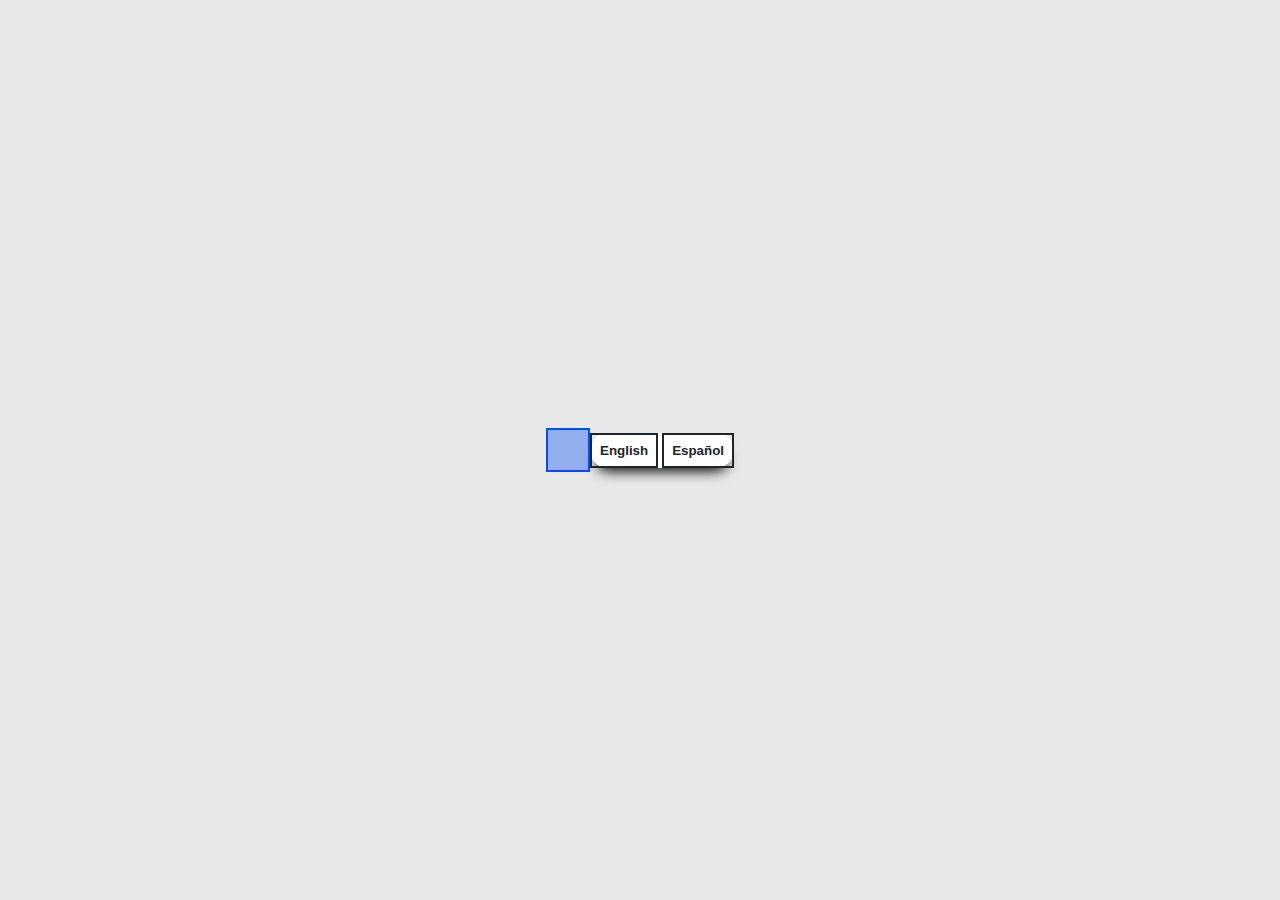
<file: index.html>
<!DOCTYPE html>
<html lang="es">
<head>
    <meta charset="UTF-8">
    <meta http-equiv="X-UA-Compatible" content="IE=edge">
    <meta name="viewport" content="width=device-width, initial-scale=1.0">
    <title>Document</title>
    <link href="https://cdn.jsdelivr.net/npm/bootstrap@5.2.0-beta1/dist/css/bootstrap.min.css" rel="stylesheet" integrity="sha384-0evHe/X+R7YkIZDRvuzKMRqM+OrBnVFBL6DOitfPri4tjfHxaWutUpFmBp4vmVor" crossorigin="anonymous">
    <link rel="stylesheet" href="sass/style.css">
</head>
<body class="body-idioma">

  <div class="w-100 h-100 fondo-spinner position-absolute">
    <div class="spinner">
      <div></div>
      <div></div>
      <div></div>
      <div></div>
      <div></div>
      <div></div>
    </div>
  </div>

  <div class="container d-flex flex-column justify-content-center align-items-center w-25 h-50 div-idioma" id="divIdioma">
    <input type="button" value="English" class="btn-english w-50 mb-2" id="btnEnglish">
    <input type="button" value="Español" class="btn-español w-50 mt-2" id="btnEspañol">
  </div>

  <script src="https://cdn.jsdelivr.net/npm/bootstrap@5.2.0-beta1/dist/js/bootstrap.bundle.min.js" integrity="sha384-pprn3073KE6tl6bjs2QrFaJGz5/SUsLqktiwsUTF55Jfv3qYSDhgCecCxMW52nD2" crossorigin="anonymous"></script>
  <script src="jquery-3.6.0.min.js"></script>
  <script src="index.js"></script>
</body>
</html>
</file>
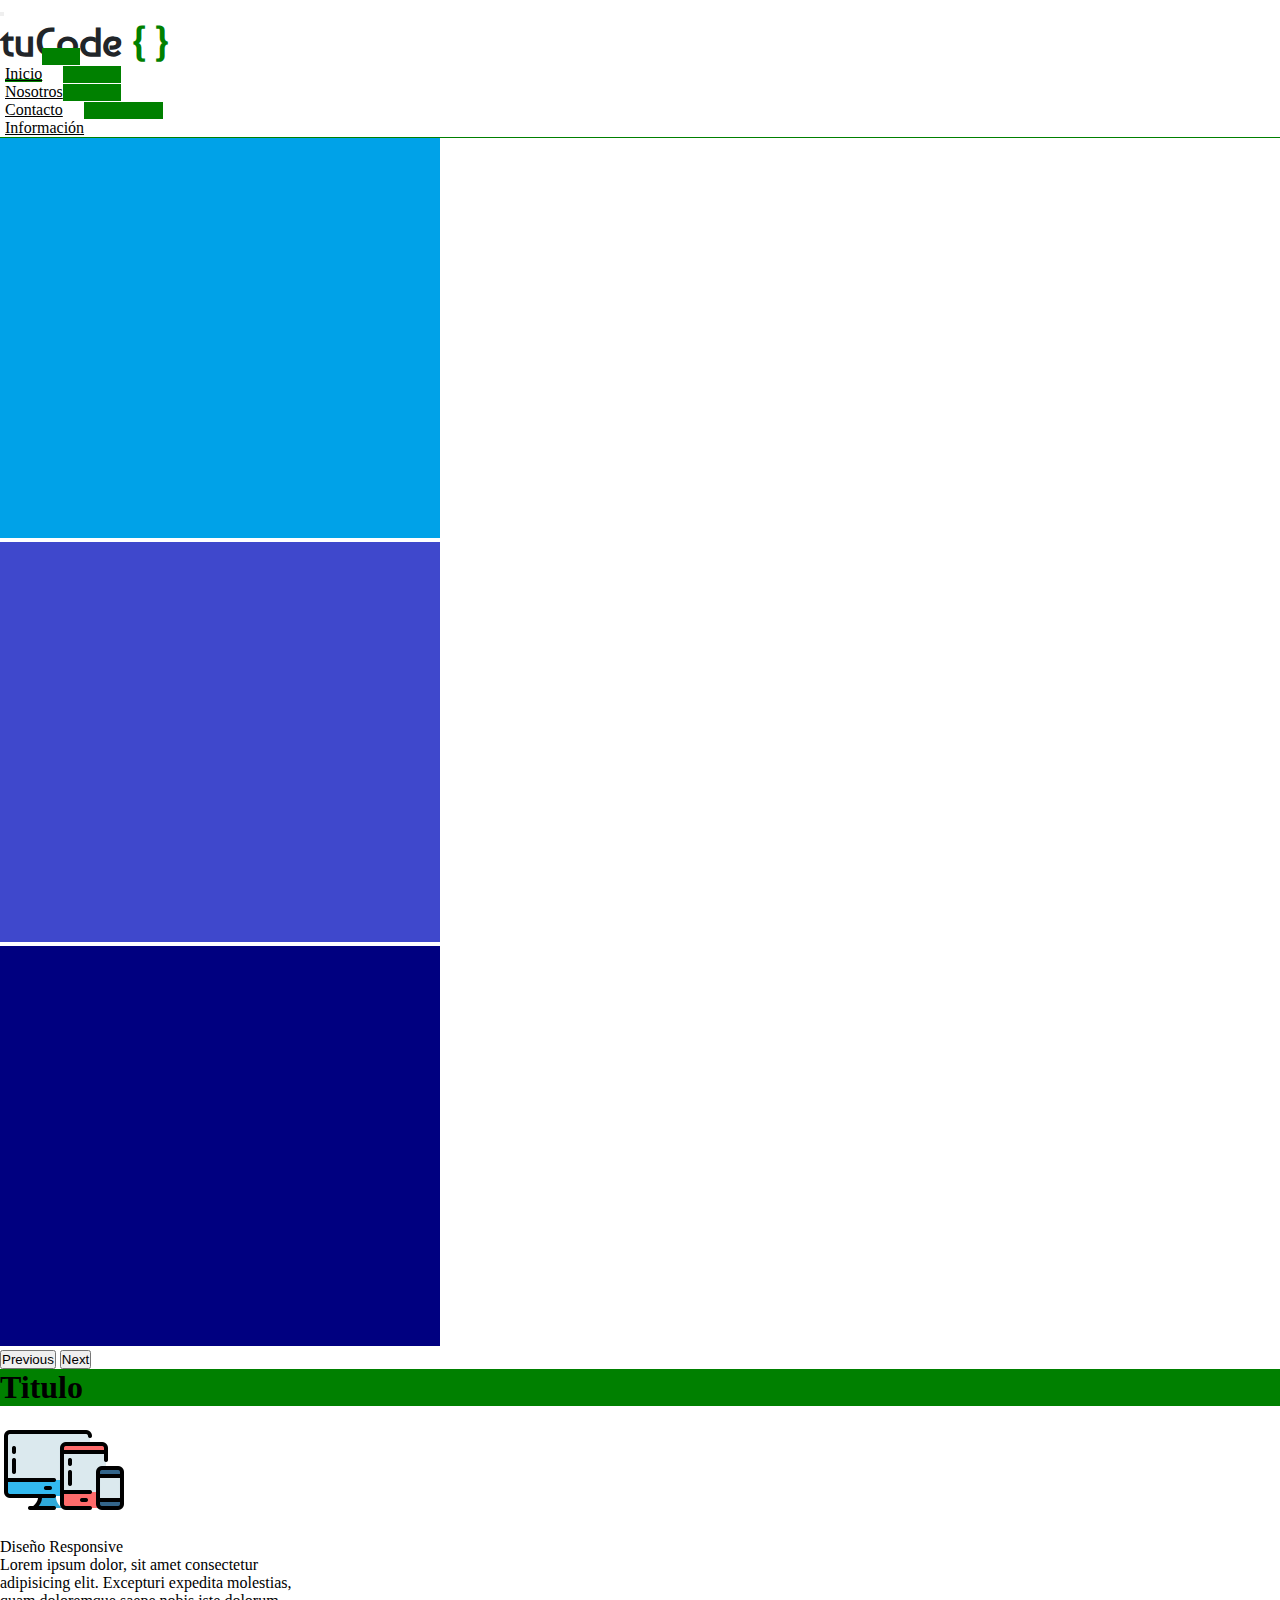
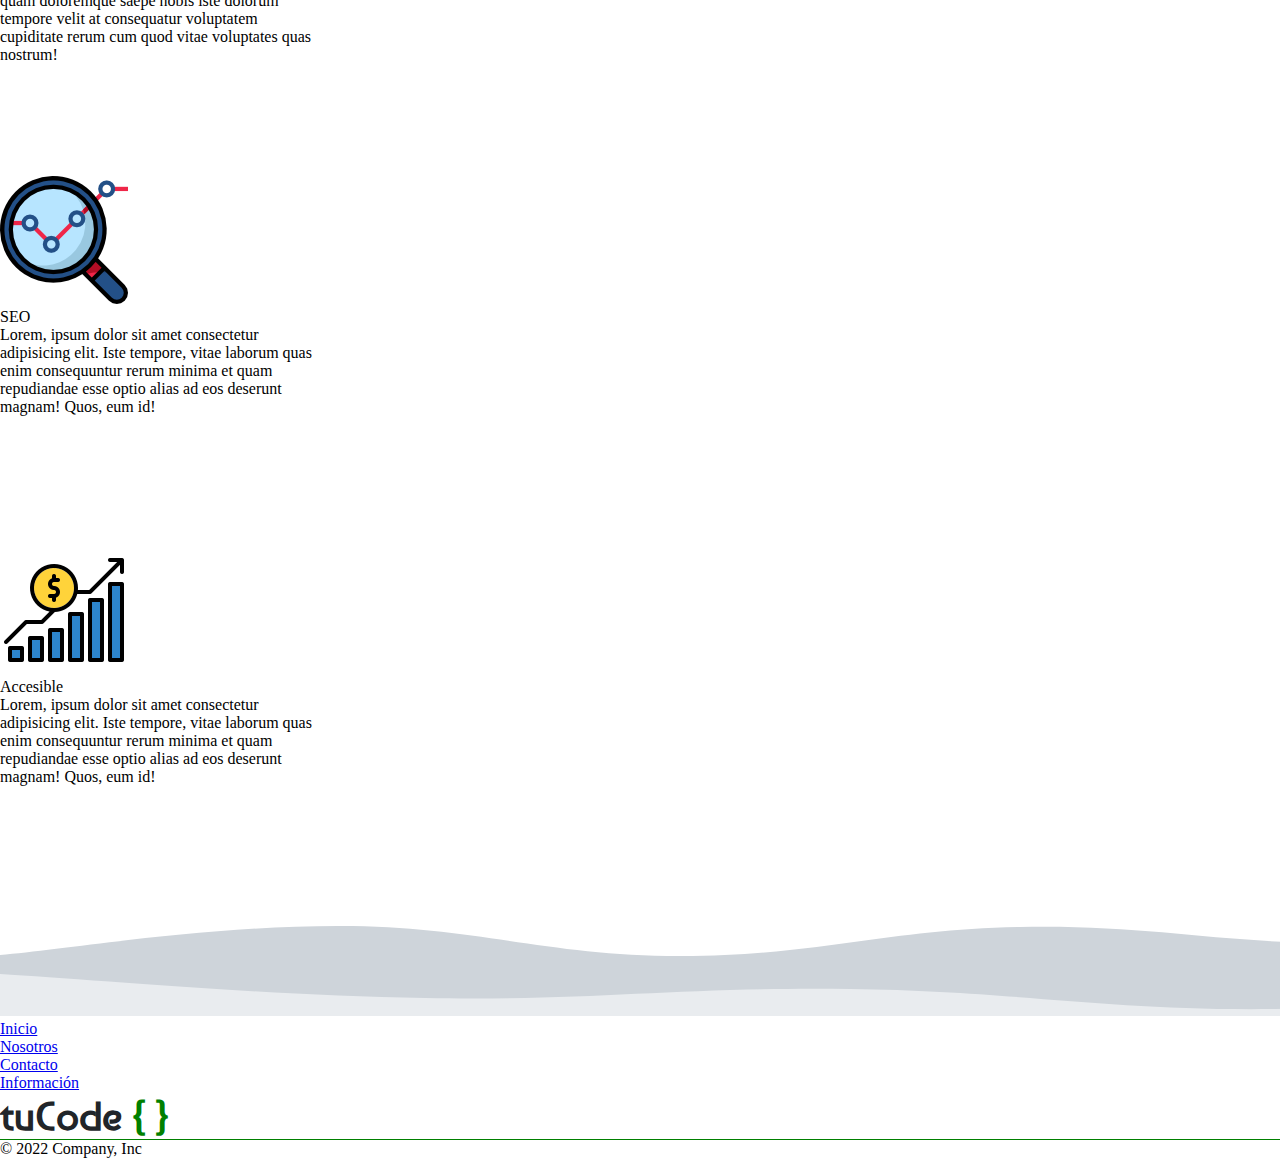
<file: español.html>
<!DOCTYPE html>
<html lang="es">
<head>
  <link rel="preconnect" href="https://fonts.googleapis.com">
  <link rel="preconnect" href="https://fonts.gstatic.com" crossorigin>
  <link href="https://fonts.googleapis.com/css2?family=Baumans&display=swap" rel="stylesheet">
    <link href="https://cdn.jsdelivr.net/npm/bootstrap@5.2.0-beta1/dist/css/bootstrap.min.css" rel="stylesheet" integrity="sha384-0evHe/X+R7YkIZDRvuzKMRqM+OrBnVFBL6DOitfPri4tjfHxaWutUpFmBp4vmVor" crossorigin="anonymous">
    <meta charset="UTF-8">
    <meta http-equiv="X-UA-Compatible" content="IE=edge">
    <meta name="viewport" content="width=device-width, initial-scale=1.0">
    <title>Document</title>
    <link rel="stylesheet" href="sass/style.css">
</head>
<body class="bg-light">
  
  <!-------------------------------------------------------- NAVBAR ------------------------------------------------------------------->

  <div class="container">
    <nav class="navbar navbar-expand-lg bg-light">
      <div class="container-fluid">
        <button class="navbar-toggler" type="button" data-bs-toggle="collapse" data-bs-target="#navbarNavDropdown" aria-controls="navbarNavDropdown" aria-expanded="false" aria-label="Toggle navigation">
          <span class="navbar-toggler-icon"></span>
        </button>
        <div class="collapse navbar-collapse flex-column" id="navbarNavDropdown">
          <a class="logo m-auto" href="#" role="button">tuCode</a>
          <ul class="navbar-nav">
            <li class="nav-item">
              <a class="nav-link__active nav-link" href="#" role="button" id="Inicio">Inicio</a>
            </li>
            <li class="nav-item">
              <a class="nav-link" href="#" role="button" id="Nosotros">Nosotros</a>
            </li>
            <li class="nav-item">
              <a class="nav-link" href="#" role="button" id="Contacto">Contacto</a>
            </li>
            <li class="nav-item">
              <a class="nav-link" href="#" role="button" id="Información">Información</a>
            </li>
          </ul>
        </div>
      </div>
    </nav>
  </div>

  <!--------------------------------------------------------- BODY-INICIO --------------------------------------------------------------------->

  <div class="container-fluid body-inicio overflow-hidden">

    <!--------- CARRUSEL ----------->

    <div id="carouselExampleControls" class="carousel slide py-3" data-bs-ride="carousel">
      <div class="carousel-inner">
        <div class="carousel-item active">
          <img src="img/banner/Banner1.png" class="d-block w-100" height="400px" alt="...">
        </div>
        <div class="carousel-item">
          <img src="img/banner/Banner2.png" class="d-block w-100" height="400px" alt="...">
        </div>
        <div class="carousel-item">
          <img src="img/banner/Banner3.png" class="d-block w-100" height="400px" alt="...">
        </div>
      </div>
      <button class="carousel-control-prev" type="button" data-bs-target="#carouselExampleControls" data-bs-slide="prev">
        <span class="carousel-control-prev-icon" aria-hidden="true"></span>
        <span class="visually-hidden">Previous</span>
      </button>
      <button class="carousel-control-next" type="button" data-bs-target="#carouselExampleControls" data-bs-slide="next">
        <span class="carousel-control-next-icon" aria-hidden="true"></span>
        <span class="visually-hidden">Next</span>
      </button>
    </div>

    <!----------- MAIN -------------->

    <main class="container-fluid p-0">
        <div class="contenedor-titulo__1 container-fluid d-flex justify-content-center"><h1 class="titulo__1 w-50 d-flex justify-content-center">Titulo</h1></div>
        <div class="container-fluid d-flex justify-content-evenly py-5">
            <div class="container-card__1 shadow col-4">
                <div class="w-100 h-100 d-flex flex-column align-items-center">
                    <img src="img/icons/responsive-design.png" width="128px" alt="">
                    <p class="h3 text-dark fw-bold">Diseño Responsive</p>
                    <p class="text-dark p-3">Lorem ipsum dolor, sit amet consectetur adipisicing elit. Excepturi expedita molestias, quam doloremque saepe nobis iste dolorum tempore velit at consequatur voluptatem cupiditate rerum cum quod vitae voluptates quas nostrum!</p>
                </div>
            </div>
            <div class="container-card__1 shadow col-4">
                <div class="w-100 h-100 d-flex flex-column align-items-center">
                    <img src="img/icons/seo.png" width="128px" alt="">
                    <p class="h3 text-dark fw-bold">SEO</p>
                    <p class="text-dark p-3">Lorem, ipsum dolor sit amet consectetur adipisicing elit. Iste tempore, vitae laborum quas enim consequuntur rerum minima et quam repudiandae esse optio alias ad eos deserunt magnam! Quos, eum id!</p>
                </div>
            </div>
            <div class="container-card__1 shadow col-4">
              <div class="w-100 h-100 d-flex flex-column align-items-center">
                  <img src="img/icons/accesibilidad.png" width="128px" alt="">
                  <p class="h3 text-dark fw-bold">Accesible</p>
                  <p class="text-dark p-3">Lorem, ipsum dolor sit amet consectetur adipisicing elit. Iste tempore, vitae laborum quas enim consequuntur rerum minima et quam repudiandae esse optio alias ad eos deserunt magnam! Quos, eum id!</p>
              </div>
          </div>
        </div>
        <svg xmlns="http://www.w3.org/2000/svg" version="1.1" xmlns:xlink="http://www.w3.org/1999/xlink" xmlns:svgjs="http://svgjs.com/svgjs" width="1700" height="100" preserveAspectRatio="none" viewBox="0 0 1700 100">
          <g mask="url(&quot;#SvgjsMask1013&quot;)" fill="none">
              <path d="M 0,39 C 68,33.2 204,9.8 340,10 C 476,10.2 544,39.8 680,40 C 816,40.2 884,13.6 1020,11 C 1156,8.4 1224,29.2 1360,27 C 1496,24.8 1632,5.4 1700,0L1700 100L0 100z" fill="rgba(206, 212, 218, 1)"></path>
              <path d="M 0,58 C 85,62.8 255,79 425,82 C 595,85 680,70.8 850,73 C 1020,75.2 1105,95 1275,93 C 1445,91 1615,69 1700,63L1700 100L0 100z" fill="rgba(233, 236, 239, 1)"></path>
          </g>
          <defs>
              <mask id="SvgjsMask1013">
                  <rect width="1700" height="100" fill="#ffffff"></rect>
              </mask>
          </defs>
      </svg>
    </main>

  </div>

  <!--------------------------------------------------- BODY-NOSOTROS ----------------------------------------------------------------->

  <div class="container-fluid body-nosotros overflow-hidden slow">
    <main class="container-fluid p-0">
      <div class="contenedor-titulo__1 container-fluid d-flex justify-content-center py-3"><h1 class="titulo__1 w-50 d-flex justify-content-center">Titulo</h1></div>
      <div class="container-fluid d-flex justify-content-evenly">

        <div class="container-card__2 mb-5">
          <div class="w-100 h-100 d-flex flex-column align-items-center py-5">

            <div class="contenedor-titulo__1 container-fluid d-flex justify-content-center p-0"><h2 class="h3 titulo__1 w-100 d-flex justify-content-center py-2">La empresa</h2></div>

            <div class="d-flex flex-column h-100 w-100 justify-content-evenly align-items-center">
              <button type="button" class="btn-modal" data-bs-toggle="modal" data-bs-target="#mision">Misión</button>

              <div class="modal fade" id="mision" tabindex="-1" aria-labelledby="exampleModalLabel" aria-hidden="true">
                <div class="modal-dialog modal-dialog-centered">
                  <div class="modal-content rounded-0">
                    <div class="modal-header">
                      <h5 class="modal-title" id="exampleModalLabel">Nuestra Misión</h5>
                      <button type="button" class="btn-close" data-bs-dismiss="modal" aria-label="Close"></button>
                    </div>
                    <div class="modal-body">
                      ...
                    </div>
                    <div class="modal-footer">
                      <button type="button" class="btn btn-secondary" data-bs-dismiss="modal">Close</button>
                    </div>
                  </div>
                </div>
              </div>

              <button type="button" class="btn-modal" data-bs-toggle="modal" data-bs-target="#vision">Visión</button>

              <div class="modal fade" id="vision" tabindex="-1" aria-labelledby="exampleModalLabel" aria-hidden="true">
                <div class="modal-dialog modal-dialog-centered">
                  <div class="modal-content rounded-0">
                    <div class="modal-header">
                      <h5 class="modal-title" id="exampleModalLabel">Nuestra Visión</h5>
                      <button type="button" class="btn-close" data-bs-dismiss="modal" aria-label="Close"></button>
                    </div>
                    <div class="modal-body">
                      ...
                    </div>
                    <div class="modal-footer">
                      <button type="button" class="btn btn-secondary" data-bs-dismiss="modal">Close</button>
                    </div>
                  </div>
                </div>
              </div>

              <button type="button" class="btn-modal" data-bs-toggle="modal" data-bs-target="#terminosycondiciones">Términos y condiciones</button>

              <div class="modal fade" id="terminosycondiciones" tabindex="-1" aria-labelledby="exampleModalLabel" aria-hidden="true">
                <div class="modal-dialog modal-dialog-centered">
                  <div class="modal-content rounded-0">
                    <div class="modal-header">
                      <h5 class="modal-title" id="exampleModalLabel">Nuestros Términos y condiciones</h5>
                      <button type="button" class="btn-close" data-bs-dismiss="modal" aria-label="Close"></button>
                    </div>
                    <div class="modal-body">
                      ...
                    </div>
                    <div class="modal-footer">
                      <button type="button" class="btn btn-secondary" data-bs-dismiss="modal">Close</button>
                    </div>
                  </div>
                </div>
              </div>
            </div>

          </div>
        </div>

        <div class="container-card__2 mb-5">
          <div class="w-100 h-100 d-flex flex-column align-items-center py-5">
            <div class="contenedor-titulo__1 container-fluid d-flex justify-content-center p-0"><h3 class="p-2 titulo__1 w-100 text-center">Los desarrolladores</h3></div>
            <div class="w-100 h-100 d-flex flex-column justify-content-evenly align-items-center">

              <button type="button" class="btn-modal" data-bs-toggle="modal" data-bs-target="#quienesson">¿Quienes son?</button>

              <div class="modal fade" id="quienesson" tabindex="-1" aria-labelledby="exampleModalLabel" aria-hidden="true">
                <div class="modal-dialog modal-dialog-centered">
                  <div class="modal-content rounded-0">
                    <div class="modal-header">
                      <h5 class="modal-title" id="exampleModalLabel">Sobre los desarrolladores</h5>
                      <button type="button" class="btn-close" data-bs-dismiss="modal" aria-label="Close"></button>
                    </div>
                    <div class="modal-body">
                      ...
                    </div>
                    <div class="modal-footer">
                      <button type="button" class="btn btn-secondary" data-bs-dismiss="modal">Close</button>
                    </div>
                  </div>
                </div>
              </div>

              <input type="button" class="btn-modal" value="Contactar!">

            </div>
          </div>
        </div>

      </div>

      <svg xmlns="http://www.w3.org/2000/svg" version="1.1" xmlns:xlink="http://www.w3.org/1999/xlink" xmlns:svgjs="http://svgjs.com/svgjs" width="1700" height="100" preserveAspectRatio="none" viewBox="0 0 1700 100">
        <g mask="url(&quot;#SvgjsMask1013&quot;)" fill="none">
            <path d="M 0,39 C 68,33.2 204,9.8 340,10 C 476,10.2 544,39.8 680,40 C 816,40.2 884,13.6 1020,11 C 1156,8.4 1224,29.2 1360,27 C 1496,24.8 1632,5.4 1700,0L1700 100L0 100z" fill="rgba(206, 212, 218, 1)"></path>
            <path d="M 0,58 C 85,62.8 255,79 425,82 C 595,85 680,70.8 850,73 C 1020,75.2 1105,95 1275,93 C 1445,91 1615,69 1700,63L1700 100L0 100z" fill="rgba(233, 236, 239, 1)"></path>
        </g>
        <defs>
            <mask id="SvgjsMask1013">
                <rect width="1700" height="100" fill="#ffffff"></rect>
            </mask>
        </defs>
      </svg>

    </main>
  </div>

  <!------------------------------------------------------ BODY-CONTACTO ------------------------------------------------------------------------>

  <div class="container-fluid body-contacto overflow-hidden slow">
    <main class="container-fluid p-0 w-100 d-flex justify-content-center flex-column align-items-center">

      <form class="w-50 row my-3 px-5 card-contacto-formulario">
        <!-- NOMBRE Y APELLIDO -->
        <label for="nombre" class="col-6 d-flex justify-content-center label-contacto py-3"><input required="" type="text" name="nombre" autocomplete="off"><span>Nombre*</span></label>
        <label for="apellido" class="col-6 d-flex justify-content-center label-contacto py-3"><input required="" type="text" name="apellido" autocomplete="off"><span>Apellido*</span></label>
        <!-- EMAIL -->
        <label for="email" class="col-12 d-flex justify-content-center label-contacto py-3"><input required="" type="text" name="email" autocomplete="off"><span>Email*</span></label>
        <!-- CELULAR -->
        <label for="celular" class="col-12 d-flex justify-content-center label-contacto py-3"><input required type="tel" name="celular" autocomplete="off"><span>Celular</span></label>
        <!-- CONSULTA -->
        <label for="consulta" class="col-12 d-flex justify-content-center label-contacto py-3"><textarea required="" name="consulta" autocomplete="off"></textarea><span>Consulta*</span></label>
        <div>
          <input type="reset" class="btn btn-danger">
          <input type="submit" class="btn btn-success">
        </div>
        <div class="email-whatsapp">
          <a class="enviar__email btn mb-4"><div></div></a>
          <a class="enviar__instagram btn mb-4"><div></div></a>
          <a class="enviar__whatsapp btn"><div></div></a>
        </div>
      </form>

      <svg xmlns="http://www.w3.org/2000/svg" version="1.1" xmlns:xlink="http://www.w3.org/1999/xlink" xmlns:svgjs="http://svgjs.com/svgjs" width="1700" height="100" preserveAspectRatio="none" viewBox="0 0 1700 100">
        <g mask="url(&quot;#SvgjsMask1013&quot;)" fill="none">
            <path d="M 0,39 C 68,33.2 204,9.8 340,10 C 476,10.2 544,39.8 680,40 C 816,40.2 884,13.6 1020,11 C 1156,8.4 1224,29.2 1360,27 C 1496,24.8 1632,5.4 1700,0L1700 100L0 100z" fill="rgba(206, 212, 218, 1)"></path>
            <path d="M 0,58 C 85,62.8 255,79 425,82 C 595,85 680,70.8 850,73 C 1020,75.2 1105,95 1275,93 C 1445,91 1615,69 1700,63L1700 100L0 100z" fill="rgba(233, 236, 239, 1)"></path>
        </g>
        <defs>
            <mask id="SvgjsMask1013">
                <rect width="1700" height="100" fill="#ffffff"></rect>
            </mask>
        </defs>
      </svg>

    </main>
  </div>

  <!------------------------------------------------------------ FOOTER ------------------------------------------------------------------------->

  <div class="container">
    <footer class="py-3 my-4">
      <div class="d-flex flex-column ">
        <ul class="nav justify-content-center pb-3">
          <li class="nav-item"><a href="#" class="nav-link px-2 text-dark">Inicio</a></li>
          <li class="nav-item"><a href="#" class="nav-link px-2 text-dark">Nosotros</a></li>
          <li class="nav-item"><a href="#" class="nav-link px-2 text-dark">Contacto</a></li>
          <li class="nav-item"><a href="#" class="nav-link px-2 text-dark">Información</a></li>
        </ul>
        <a href="" class="logo m-auto mb-3" role="button">tuCode</a>
      </div>
      <p class="text-center text-dark">© 2022 Company, Inc</p>
    </footer>
  </div>

  <script src="https://cdn.jsdelivr.net/npm/bootstrap@5.2.0-beta1/dist/js/bootstrap.bundle.min.js" integrity="sha384-pprn3073KE6tl6bjs2QrFaJGz5/SUsLqktiwsUTF55Jfv3qYSDhgCecCxMW52nD2" crossorigin="anonymous"></script>
  <script src="https://cdnjs.cloudflare.com/ajax/libs/jquery/3.6.0/jquery.min.js" integrity="sha512-894YE6QWD5I59HgZOGReFYm4dnWc1Qt5NtvYSaNcOP+u1T9qYdvdihz0PPSiiqn/+/3e7Jo4EaG7TubfWGUrMQ==" crossorigin="anonymous" referrerpolicy="no-referrer"></script>
  <script src="español-english.js"></script>
</body>
</html>
</file>
<file: sass/style.css>
* {
  margin: 0;
  padding: 0;
  -webkit-box-sizing: border-box;
          box-sizing: border-box;
}

body {
  overflow-x: hidden;
}

.body-idioma {
  display: -webkit-box;
  display: -ms-flexbox;
  display: flex;
  -webkit-box-pack: center;
      -ms-flex-pack: center;
          justify-content: center;
  -webkit-box-align: center;
      -ms-flex-align: center;
          align-items: center;
  height: 100vh;
  background-color: #e8e8e8;
}

.fondo-spinner {
  display: -webkit-box;
  display: -ms-flexbox;
  display: flex;
  -webkit-box-pack: center;
      -ms-flex-pack: center;
          justify-content: center;
  -webkit-box-align: center;
      -ms-flex-align: center;
          align-items: center;
  background-color: #e8e8e8;
}

.spinner {
  width: 44px;
  height: 44px;
  -webkit-animation: spinner-y0fdc1 2s infinite ease;
          animation: spinner-y0fdc1 2s infinite ease;
  -webkit-transform-style: preserve-3d;
          transform-style: preserve-3d;
}

.spinner > div {
  background-color: rgba(0, 77, 255, 0.2);
  height: 100%;
  position: absolute;
  width: 100%;
  border: 2px solid #004dff;
}

.spinner div:nth-of-type(1) {
  -webkit-transform: translateZ(-22px) rotateY(180deg);
          transform: translateZ(-22px) rotateY(180deg);
}

.spinner div:nth-of-type(2) {
  -webkit-transform: rotateY(-270deg) translateX(50%);
          transform: rotateY(-270deg) translateX(50%);
  -webkit-transform-origin: top right;
          transform-origin: top right;
}

.spinner div:nth-of-type(3) {
  -webkit-transform: rotateY(270deg) translateX(-50%);
          transform: rotateY(270deg) translateX(-50%);
  -webkit-transform-origin: center left;
          transform-origin: center left;
}

.spinner div:nth-of-type(4) {
  -webkit-transform: rotateX(90deg) translateY(-50%);
          transform: rotateX(90deg) translateY(-50%);
  -webkit-transform-origin: top center;
          transform-origin: top center;
}

.spinner div:nth-of-type(5) {
  -webkit-transform: rotateX(-90deg) translateY(50%);
          transform: rotateX(-90deg) translateY(50%);
  -webkit-transform-origin: bottom center;
          transform-origin: bottom center;
}

.spinner div:nth-of-type(6) {
  -webkit-transform: translateZ(22px);
          transform: translateZ(22px);
}

@-webkit-keyframes spinner-y0fdc1 {
  0% {
    -webkit-transform: rotate(45deg) rotateX(-25deg) rotateY(25deg);
            transform: rotate(45deg) rotateX(-25deg) rotateY(25deg);
  }
  50% {
    -webkit-transform: rotate(45deg) rotateX(-385deg) rotateY(25deg);
            transform: rotate(45deg) rotateX(-385deg) rotateY(25deg);
  }
  100% {
    -webkit-transform: rotate(45deg) rotateX(-385deg) rotateY(385deg);
            transform: rotate(45deg) rotateX(-385deg) rotateY(385deg);
  }
}

@keyframes spinner-y0fdc1 {
  0% {
    -webkit-transform: rotate(45deg) rotateX(-25deg) rotateY(25deg);
            transform: rotate(45deg) rotateX(-25deg) rotateY(25deg);
  }
  50% {
    -webkit-transform: rotate(45deg) rotateX(-385deg) rotateY(25deg);
            transform: rotate(45deg) rotateX(-385deg) rotateY(25deg);
  }
  100% {
    -webkit-transform: rotate(45deg) rotateX(-385deg) rotateY(385deg);
            transform: rotate(45deg) rotateX(-385deg) rotateY(385deg);
  }
}

.div-idioma {
  border-radius: 20px;
  background-color: #ffffff;
  -webkit-box-shadow: 0px 10px 13px -7px #000000, 5px 5px 15px 5px rgba(0, 0, 0, 0);
          box-shadow: 0px 10px 13px -7px #000000, 5px 5px 15px 5px rgba(0, 0, 0, 0);
}

.div-idioma input {
  background-color: transparent;
  border: 2px solid #212529;
  color: #212529;
  font-weight: bold;
  padding: 8px;
  -webkit-transition: .4s;
  transition: .4s;
}

.div-idioma input:hover {
  background-color: #212529;
  color: #ffffff;
}

.div-idioma input:focus {
  -webkit-transform: scale(110%);
          transform: scale(110%);
}

@-webkit-keyframes show {
  from {
    -webkit-transform: translateX(100%);
            transform: translateX(100%);
  }
}

@keyframes show {
  from {
    -webkit-transform: translateX(100%);
            transform: translateX(100%);
  }
}

.show {
  -webkit-animation: show .5s;
          animation: show .5s;
}

.slow {
  display: none;
}

.logo {
  width: -webkit-max-content;
  width: -moz-max-content;
  width: max-content;
  height: -webkit-max-content;
  height: -moz-max-content;
  height: max-content;
  text-decoration: none;
  color: #212529;
  font-family: 'Baumans', cursive;
  font-weight: bold;
  font-size: 2.5rem;
}

.logo:after {
  content: ' { }';
  color: green;
}

.logo:hover {
  color: #212529;
}

nav {
  border-bottom: 1px solid green;
}

nav div ul .nav-link__active::after {
  content: '';
  position: absolute;
  right: 0;
  bottom: 0;
  width: 100%;
  height: 3px;
  background-color: green;
  z-index: -1;
}

nav div ul .nav-link {
  color: #000000;
  position: relative;
  z-index: 1;
  margin: 5px;
  -webkit-transition: .4s;
  transition: .4s;
  overflow: hidden;
}

nav div ul .nav-link::before {
  content: '';
  position: absolute;
  right: -100%;
  bottom: 100%;
  width: 100%;
  height: 100%;
  background-color: green;
  z-index: -1;
  -webkit-transition: .4s;
  transition: .4s;
}

nav div ul .nav-link:hover {
  color: #ffffff;
}

nav div ul .nav-link:hover::before {
  bottom: 0;
  right: 0;
}

nav div ul .nav-link:focus {
  color: #000000;
}

footer div {
  border-bottom: 1px solid green;
}

.contenedor-titulo__1 {
  height: -webkit-max-content;
  height: -moz-max-content;
  height: max-content;
}

.titulo__1 {
  background-color: green;
}

.container-card__1 {
  width: 320px;
  height: 370px;
}

.container-card__2 {
  width: 300px;
  height: 500px;
  -webkit-box-shadow: 0.3em 0.3em 0.7em gray;
          box-shadow: 0.3em 0.3em 0.7em gray;
  background-color: #ffffff;
}

.body-nosotros {
  background-color: #e8e8e8;
}

.btn-modal {
  border: none;
  background: #1875FF;
  color: white;
  text-align: center;
  -webkit-box-shadow: 0px 14px 56px -11px #1875FF;
          box-shadow: 0px 14px 56px -11px #1875FF;
  width: 10em;
  padding: 1em;
}

.card-contacto-formulario {
  position: relative;
  height: 450px;
  background-color: #ffffff;
  -webkit-box-shadow: 0.3em 0.3em 0.7em gray;
          box-shadow: 0.3em 0.3em 0.7em gray;
}

.card-contacto-formulario .label-contacto {
  height: -webkit-max-content;
  height: -moz-max-content;
  height: max-content;
  z-index: 1;
  position: relative;
}

.card-contacto-formulario .label-contacto textarea {
  width: 500px;
  height: 150px;
  resize: none;
}

.card-contacto-formulario .label-contacto input {
  width: 100%;
  height: 35px;
  -webkit-transition: border 150ms cubic-bezier(0.4, 0, 0.2, 1);
  transition: border 150ms cubic-bezier(0.4, 0, 0.2, 1);
}

.card-contacto-formulario .label-contacto span {
  width: -webkit-max-content;
  width: -moz-max-content;
  width: max-content;
  height: -webkit-max-content;
  height: -moz-max-content;
  height: max-content;
  position: absolute;
  background-color: #ffffff;
  -webkit-transform: scale(85%);
          transform: scale(85%);
  z-index: 5;
  color: gray;
  pointer-events: none;
  top: 29%;
  left: 15px;
  -webkit-transition: 150ms cubic-bezier(0.4, 0, 0.2, 1);
  transition: 150ms cubic-bezier(0.4, 0, 0.2, 1);
}

.card-contacto-formulario .label-contacto input:focus, .card-contacto-formulario .label-contacto input:valid {
  outline: none;
  border: 2px solid #1875FF;
}

.card-contacto-formulario .label-contacto .input:focus ~ span, .card-contacto-formulario .label-contacto input:valid ~ span {
  -webkit-transform: translateY(-55%) scale(0.8);
          transform: translateY(-55%) scale(0.8);
  padding: 0 .2em;
  color: #1875FF;
}

.card-contacto-formulario .email-whatsapp {
  height: -webkit-max-content;
  height: -moz-max-content;
  height: max-content;
  width: -webkit-max-content;
  width: -moz-max-content;
  width: max-content;
  position: absolute;
  right: -15%;
  top: 40px;
}

.card-contacto-formulario .email-whatsapp .enviar__instagram {
  display: -webkit-box;
  display: -ms-flexbox;
  display: flex;
  -webkit-box-pack: center;
      -ms-flex-pack: center;
          justify-content: center;
  -webkit-box-align: center;
      -ms-flex-align: center;
          align-items: center;
  width: 100px;
  height: 50px;
  background-color: #212529;
  color: #ffffff;
}

.card-contacto-formulario .email-whatsapp .enviar__instagram div {
  width: 50%;
  height: 100%;
  background-image: url(/img/icons/instagram.png);
  background-position: center;
  background-size: contain;
  background-repeat: no-repeat;
}

.card-contacto-formulario .email-whatsapp .enviar__whatsapp {
  display: -webkit-box;
  display: -ms-flexbox;
  display: flex;
  -webkit-box-pack: center;
      -ms-flex-pack: center;
          justify-content: center;
  -webkit-box-align: center;
      -ms-flex-align: center;
          align-items: center;
  width: 100px;
  height: 50px;
  background-color: #212529;
  color: #ffffff;
}

.card-contacto-formulario .email-whatsapp .enviar__whatsapp div {
  width: 50%;
  height: 100%;
  background-image: url(/img/icons/whatsapp.png);
  background-position: center;
  background-size: contain;
  background-repeat: no-repeat;
}

.card-contacto-formulario .email-whatsapp .enviar__email {
  display: -webkit-box;
  display: -ms-flexbox;
  display: flex;
  -webkit-box-pack: center;
      -ms-flex-pack: center;
          justify-content: center;
  -webkit-box-align: center;
      -ms-flex-align: center;
          align-items: center;
  width: 100px;
  height: 50px;
  background-color: #212529;
  color: #ffffff;
}

.card-contacto-formulario .email-whatsapp .enviar__email div {
  width: 50%;
  height: 100%;
  background-image: url(/img/icons/gmail.png);
  background-position: center;
  background-size: contain;
  background-repeat: no-repeat;
}
/*# sourceMappingURL=style.css.map */
</file>
